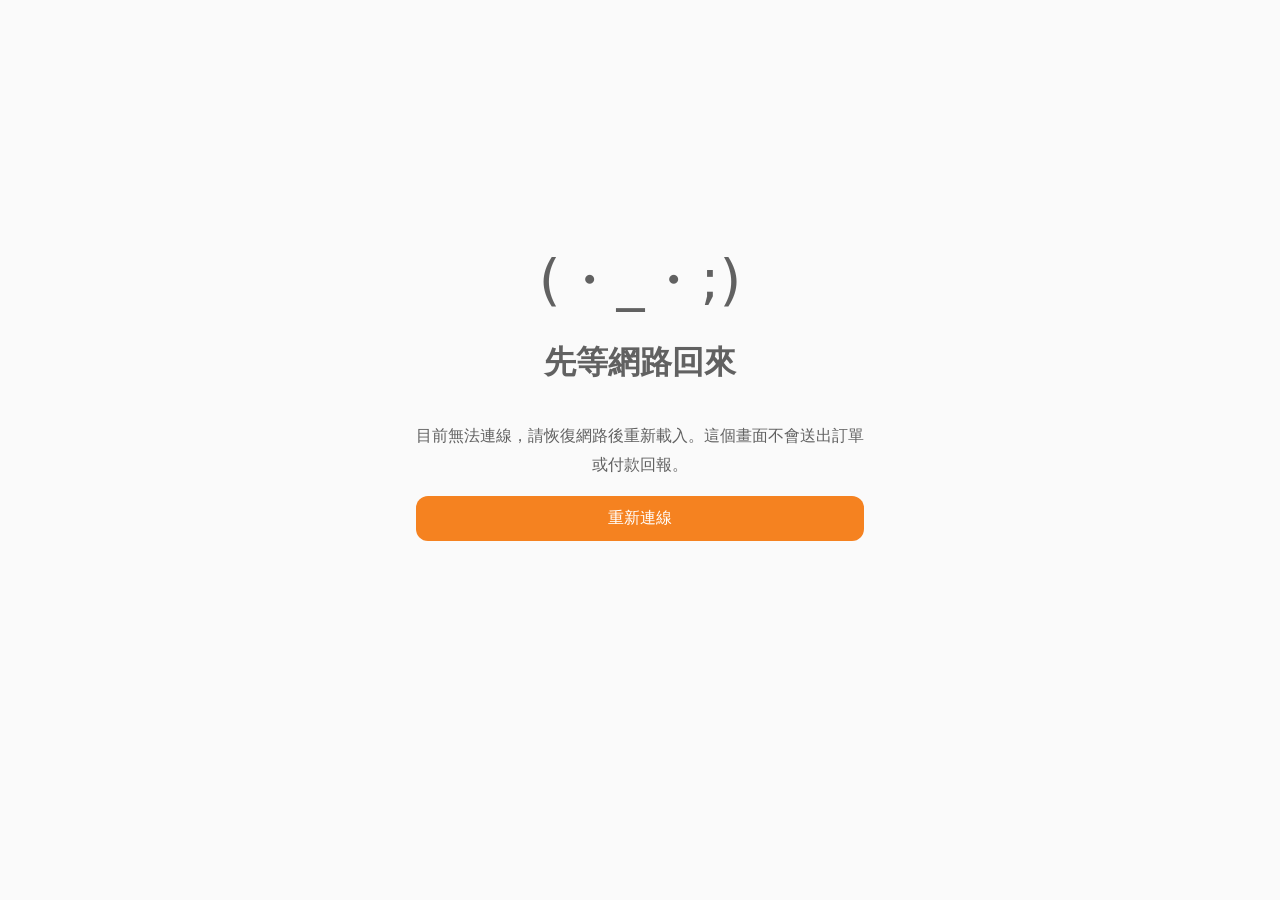
<file: offline.html>
<!doctype html><html lang="zh-Hant-TW"><meta charset="utf-8"><meta name="viewport" content="width=device-width,initial-scale=1"><meta name="theme-color" content="#F58220"><title>FOODJUN｜尚未連線</title><style>body{margin:0;padding:32px;min-height:80vh;display:grid;place-content:center;text-align:center;font:16px system-ui,-apple-system,sans-serif;color:#616161;background:#fafafa}p{line-height:1.8;max-width:28em}span{font-size:56px}button{padding:12px 24px;border:0;border-radius:12px;background:#F58220;color:#fff;font:inherit}</style><span aria-hidden="true">(・_・;)</span><h1>先等網路回來</h1><p>目前無法連線，請恢復網路後重新載入。這個畫面不會送出訂單或付款回報。</p><button type="button" id="retry">重新連線</button><script>document.getElementById('retry').onclick=function(){location.reload();};</script></html>
</file>
